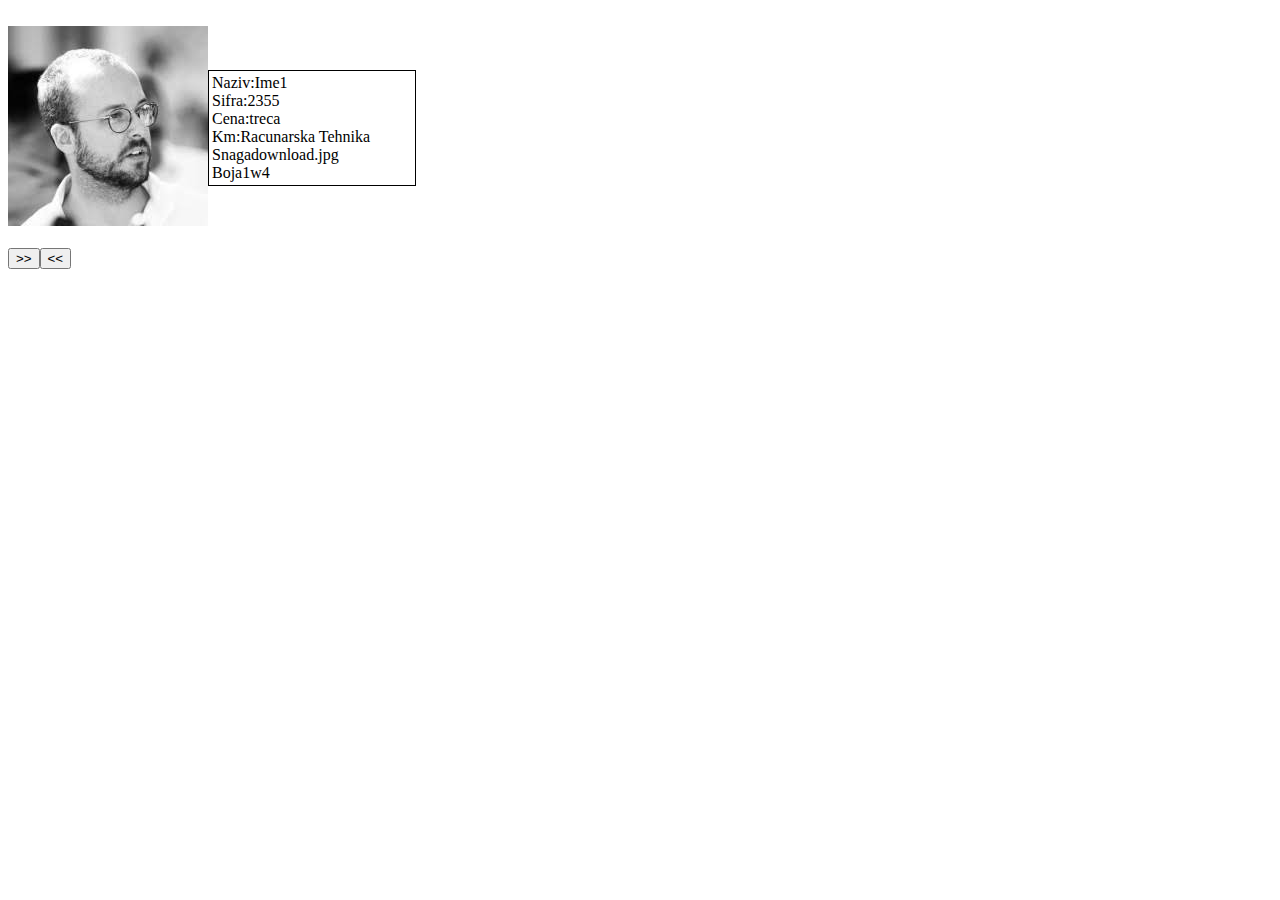
<file: index.html>
<!DOCTYPE html>
<html lang="en">
<head>
    <meta charset="UTF-8">
    <meta http-equiv="X-UA-Compatible" content="IE=edge">
    <meta name="viewport" content="width=device-width, initial-scale=1.0">
    <title>Document</title>
</head>
<body onload="javascript:init()">
    <script>
         function init(){
        var k;
        k = new Automobil("2355","Ime1","Prezime1","treca","Racunarska Tehnika","download.jpg","1w4");
        k.render("desnaKolona");
        k1 = new Automobil("23535","Ime2","download.jpg","treca","Racunarska Tehnika","","sa4r");
        k1.renderpic("levaKolona");
        k1.pic();
        k = new Automobil("231355","Ime3","Prezime3","treca","Racunarska Tehnika","","1sg");
        k.renderbutton("doleKolona");
    }
    </script>
    <table id="glavni" cellspacing="0" cellpadding="0">
        <tr id="glavniRed">
            <td id="levaKolona">&nbsp;</td>   
            <td id="desnaKolona">&nbsp;</td> 
        </tr>
        <tr><td id="doleKolona">&nbsp;</td></tr>
        <tr id="glavniRed1">
           
            
        </tr>
    </table>
   
    
</body>
<script src="index.js" ></script>
<script src="functions.js"></script>
</html>
</file>
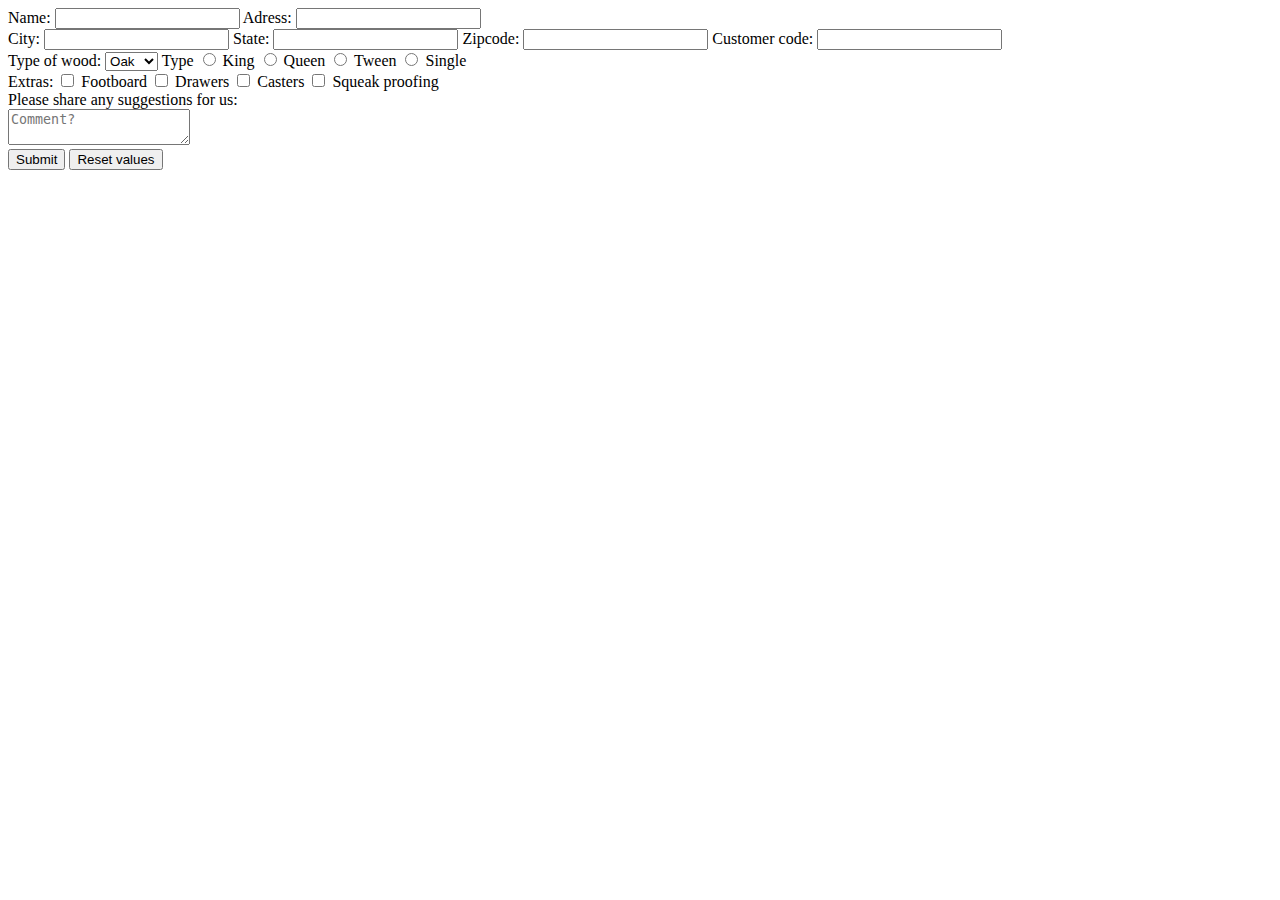
<file: phppriprema/into.html>
<!DOCTYPE html>
<html lang="en">
<head>
  <meta charset="UTF-8">
  <meta http-equiv="X-UA-Compatible" content="IE=edge">
  <meta name="viewport" content="width=device-width, initial-scale=1.0">
  <title>Document</title>
</head>
<body>
  <form action="display.php" method="post">
    <label for="name">Name:</label>
    <input type="text" name="name">
    <label for="adress">Adress:</label>
    <input type="text" name="adress">
    <br>
    <label for="city">City:</label>
    <input type="text" name="city">
    <label for="state">State:</label>
    <input type="text" name="state">
    <label for="zipcode">Zipcode:</label>
    <input type="text" name="zipcode">
    <label for="customer">Customer code:</label>
    <input type="text" name="customer">
    <br>
    <label for="typeof">Type of wood:</label>
    <select name="typeof">
      <option value="oak">Oak</option>
      <option value="birch">Birch</option>
    </select>
    <label for="size">Type</label>
    <input type="radio" name="size" value="King">
    <label for="size">King</label>
    <input type="radio" name="size" value="Queen">
    <label for="size">Queen</label>
    <input type="radio" name="size" value="Tween">
    <label for="size">Tween</label>
    <input type="radio" name="size" value="Single">
    <label for="size">Single</label>
    <br>
    <label>Extras:</label>
    <input type="checkbox" name="extras[]" value="Footboard">
    <label for="extras">Footboard</label>
    <input type="checkbox" name="extras[]" value="Drawers">
    <label for="extras">Drawers</label>
    <input type="checkbox" name="extras[]" value="Casters">
    <label for="extras">Casters</label>
    <input type="checkbox" name="extras[]" value="Squeak proofing">
    <label for="extras">Squeak proofing</label>
    <br>
    <label>Please share any suggestions for us:</label>
    <br>
    <textarea  name="comment" placeholder="Comment?"></textarea>
    <br>
    <input type="submit" value="Submit">
    <input type="reset" value="Reset values">


  </form>
  
</body>
</html>
</file>
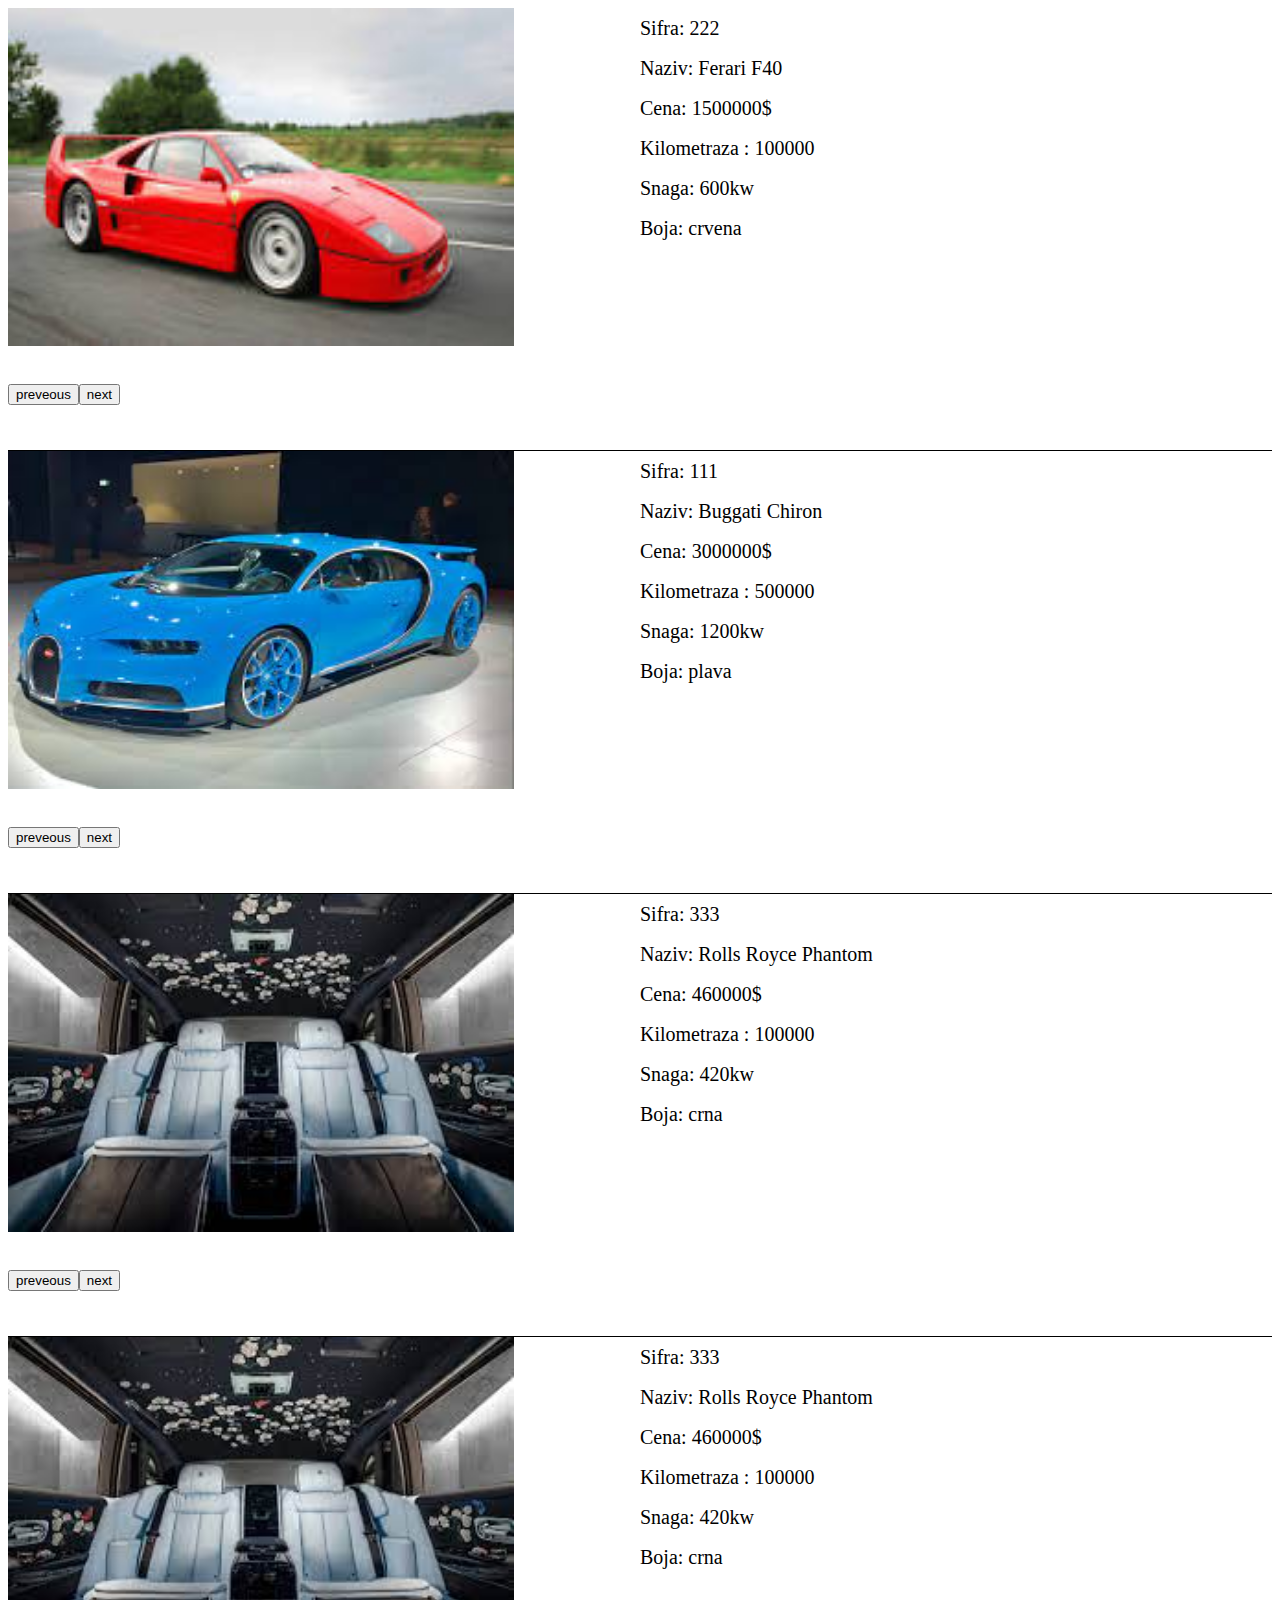
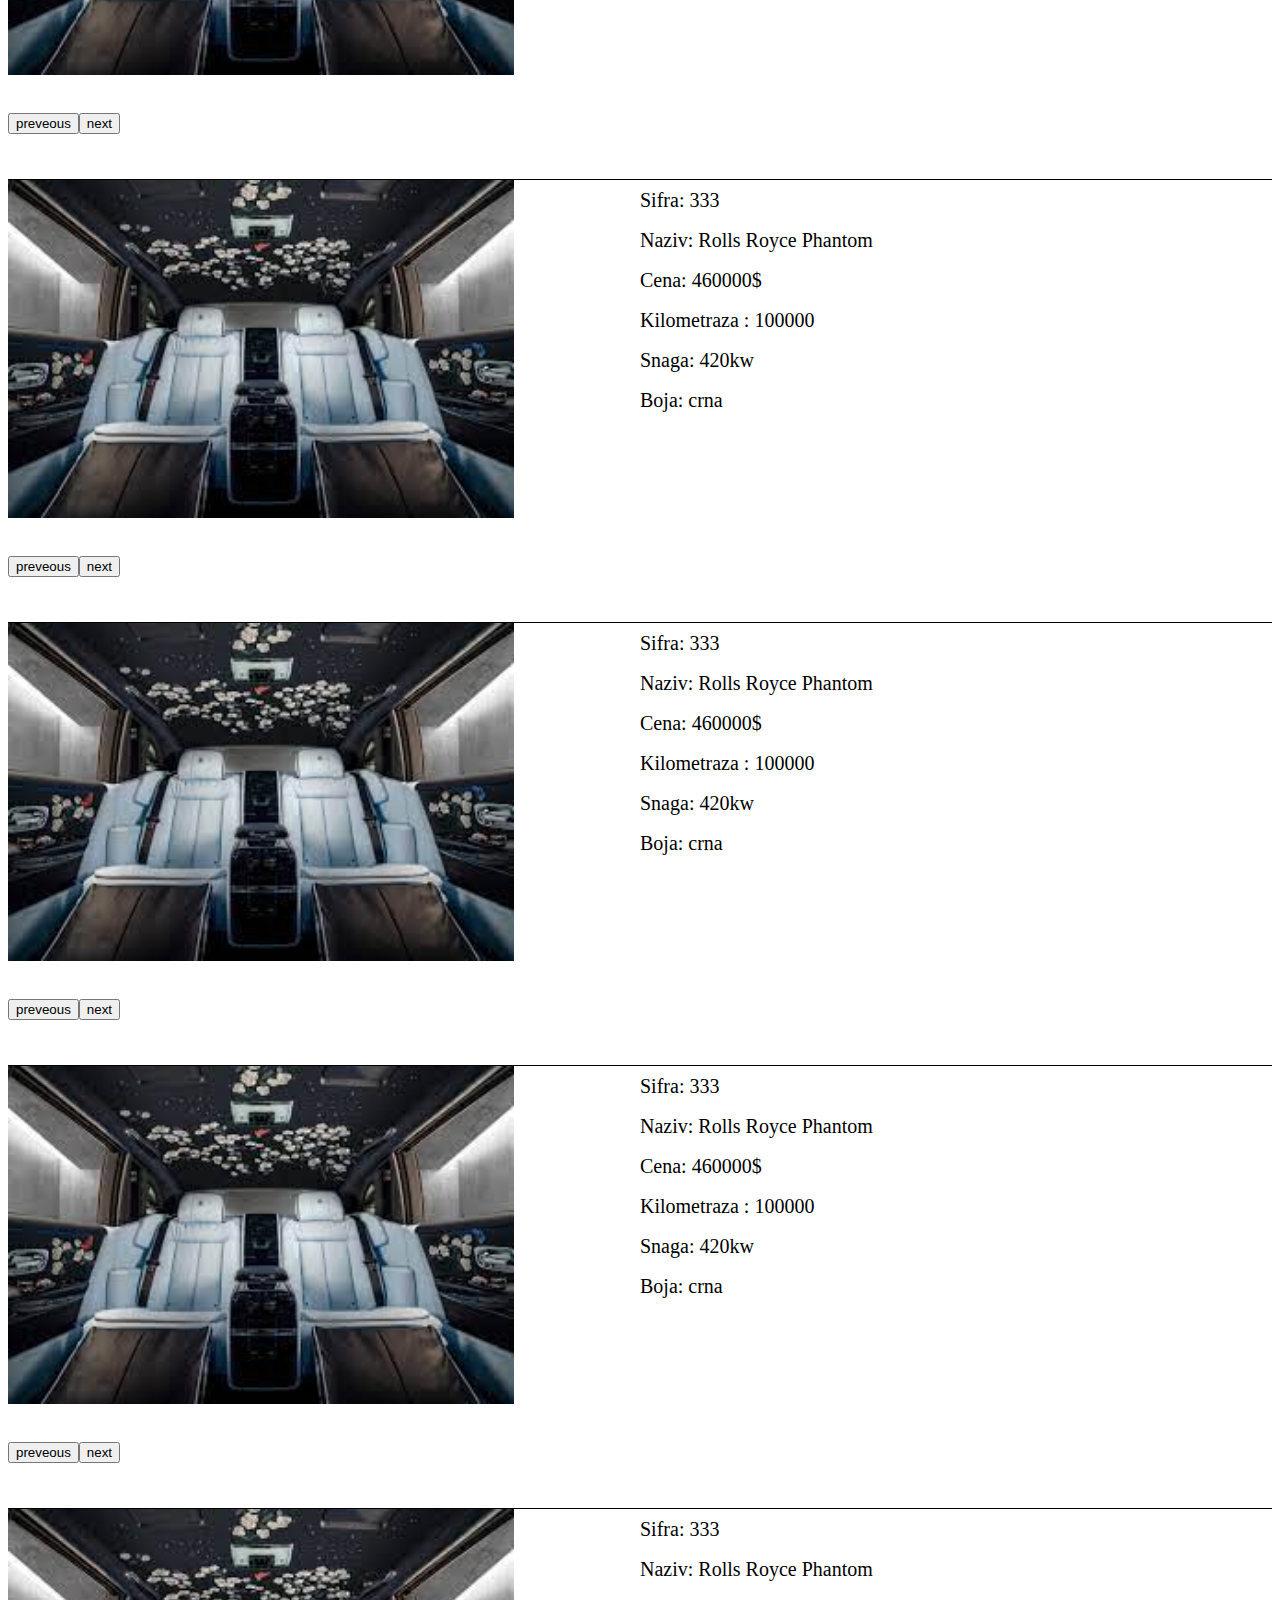
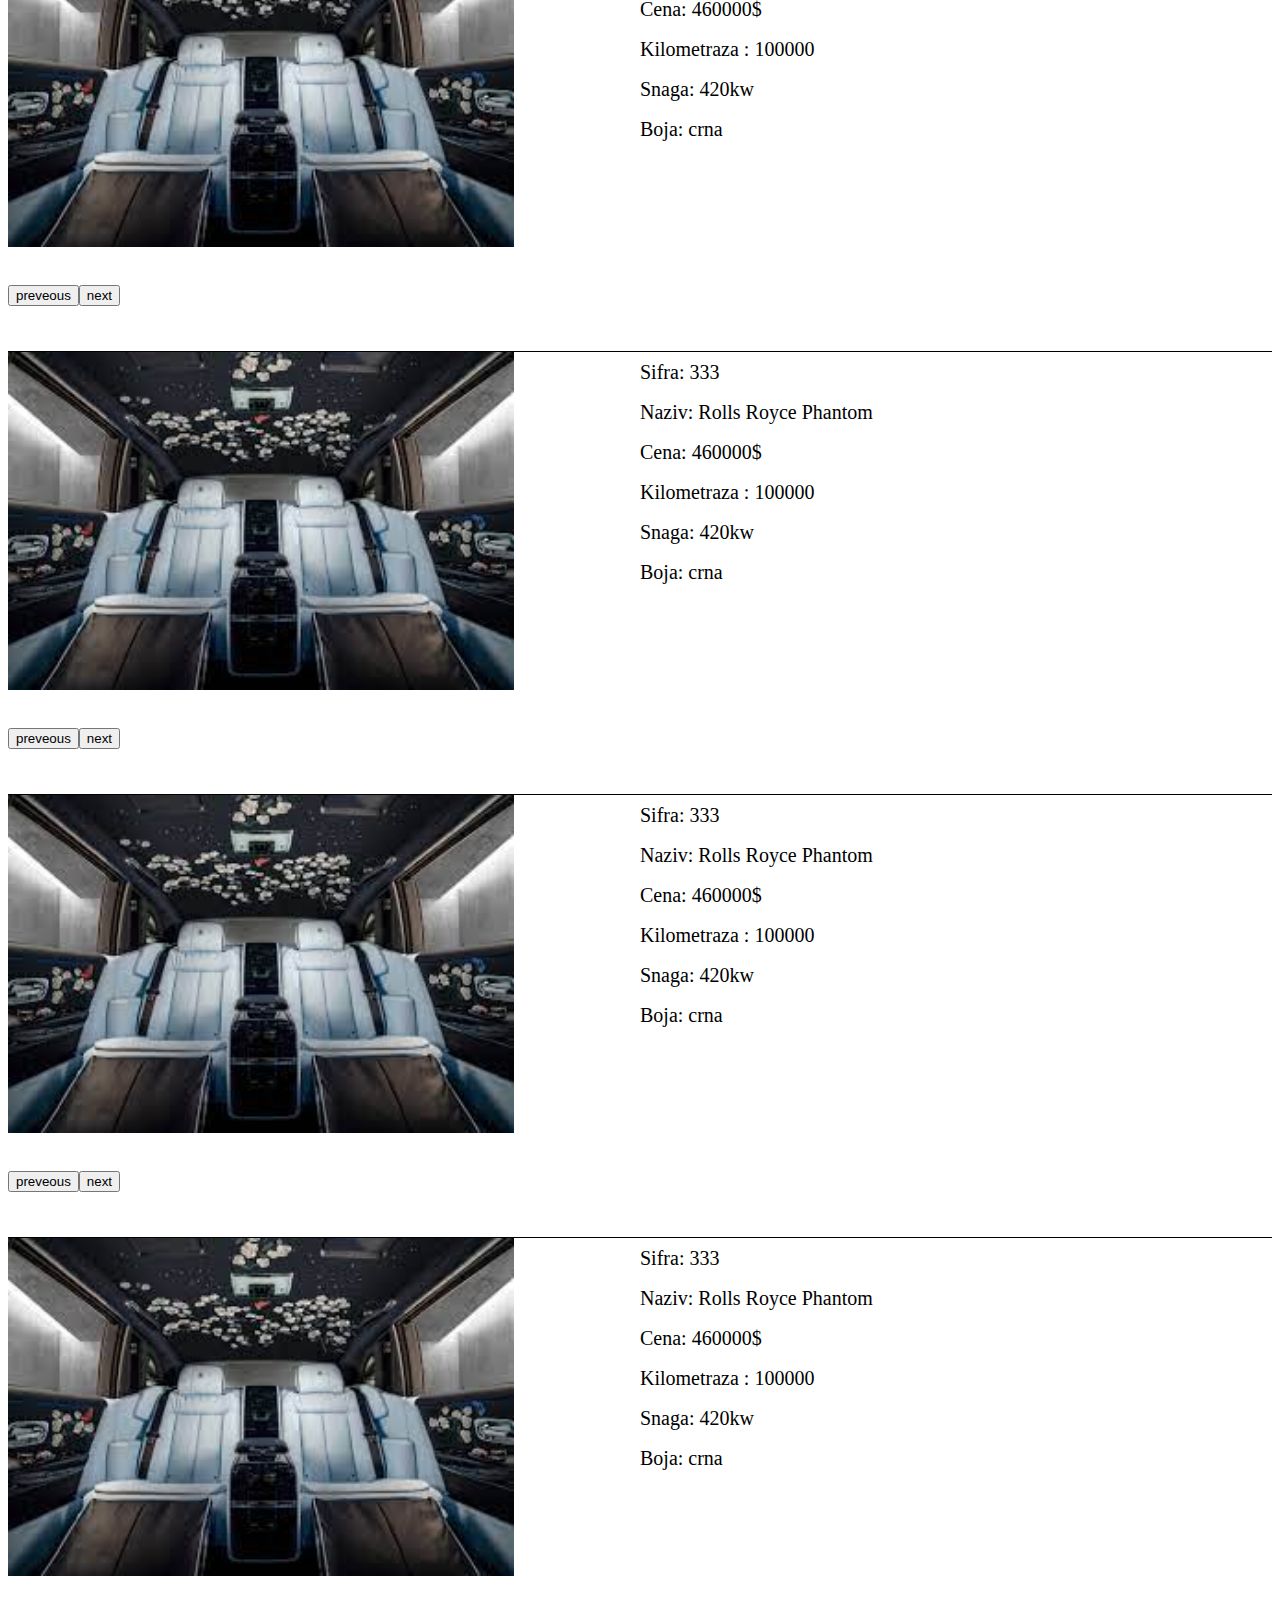
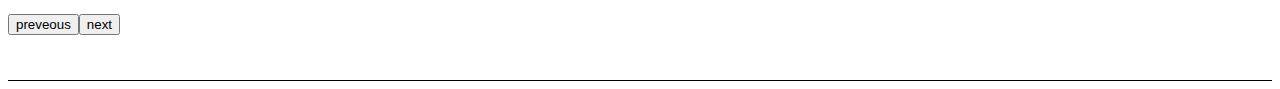
<file: Zadatak 2/Automobili.html>
<html>
	<head>
		<title>Auto oglasi </title>
		<script type="text/javascript" src="auto.js"> </script>
	</head>
	<body>
		<div id="sadrzaj">
		</div>
		<script type="text/javascript">	
			var auto = new Automobil("222","Ferari F40","1500000$","100000","600kw","crvena","slike/rari1.jpg","slike/rari2.jpg","slike/rari3.jpg");
			auto.Prikazi("sadrzaj");
			var auto1 = new Automobil("111","Buggati Chiron","3000000$","500000","1200kw","plava","slike/ciki.jpg","slike/ciki2.jpg","slike/ciki3.jpg");
			auto1.Prikazi("sadrzaj");
			var auto2 = new Automobil("333","Rolls Royce Phantom","460000$","100000","420kw","crna","slike/roki.jpg","slike/roki2.jpg","slike/roki1.jpg");
			auto2.Prikazi("sadrzaj");
			var auto3 = new Automobil("333","Rolls Royce Phantom","460000$","100000","420kw","crna","slike/roki.jpg","slike/roki2.jpg","slike/roki1.jpg");
			auto3.Prikazi("sadrzaj");
			var auto4 = new Automobil("333","Rolls Royce Phantom","460000$","100000","420kw","crna","slike/roki.jpg","slike/roki2.jpg","slike/roki1.jpg");
			auto4.Prikazi("sadrzaj");
			var auto5 = new Automobil("333","Rolls Royce Phantom","460000$","100000","420kw","crna","slike/roki.jpg","slike/roki2.jpg","slike/roki1.jpg");
			auto5.Prikazi("sadrzaj");
			var auto6 = new Automobil("333","Rolls Royce Phantom","460000$","100000","420kw","crna","slike/roki.jpg","slike/roki2.jpg","slike/roki1.jpg");
			auto6.Prikazi("sadrzaj");
			var auto7 = new Automobil("333","Rolls Royce Phantom","460000$","100000","420kw","crna","slike/roki.jpg","slike/roki2.jpg","slike/roki1.jpg");
			auto7.Prikazi("sadrzaj");
			var auto8 = new Automobil("333","Rolls Royce Phantom","460000$","100000","420kw","crna","slike/roki.jpg","slike/roki2.jpg","slike/roki1.jpg");
			auto8.Prikazi("sadrzaj");
			var auto9 = new Automobil("333","Rolls Royce Phantom","460000$","100000","420kw","crna","slike/roki.jpg","slike/roki2.jpg","slike/roki1.jpg");
			auto9.Prikazi("sadrzaj");
			var auto10 = new Automobil("333","Rolls Royce Phantom","460000$","100000","420kw","crna","slike/roki.jpg","slike/roki2.jpg","slike/roki1.jpg");
			auto10.Prikazi("sadrzaj");
			
		</script>
	</body>
</html>
</file>
